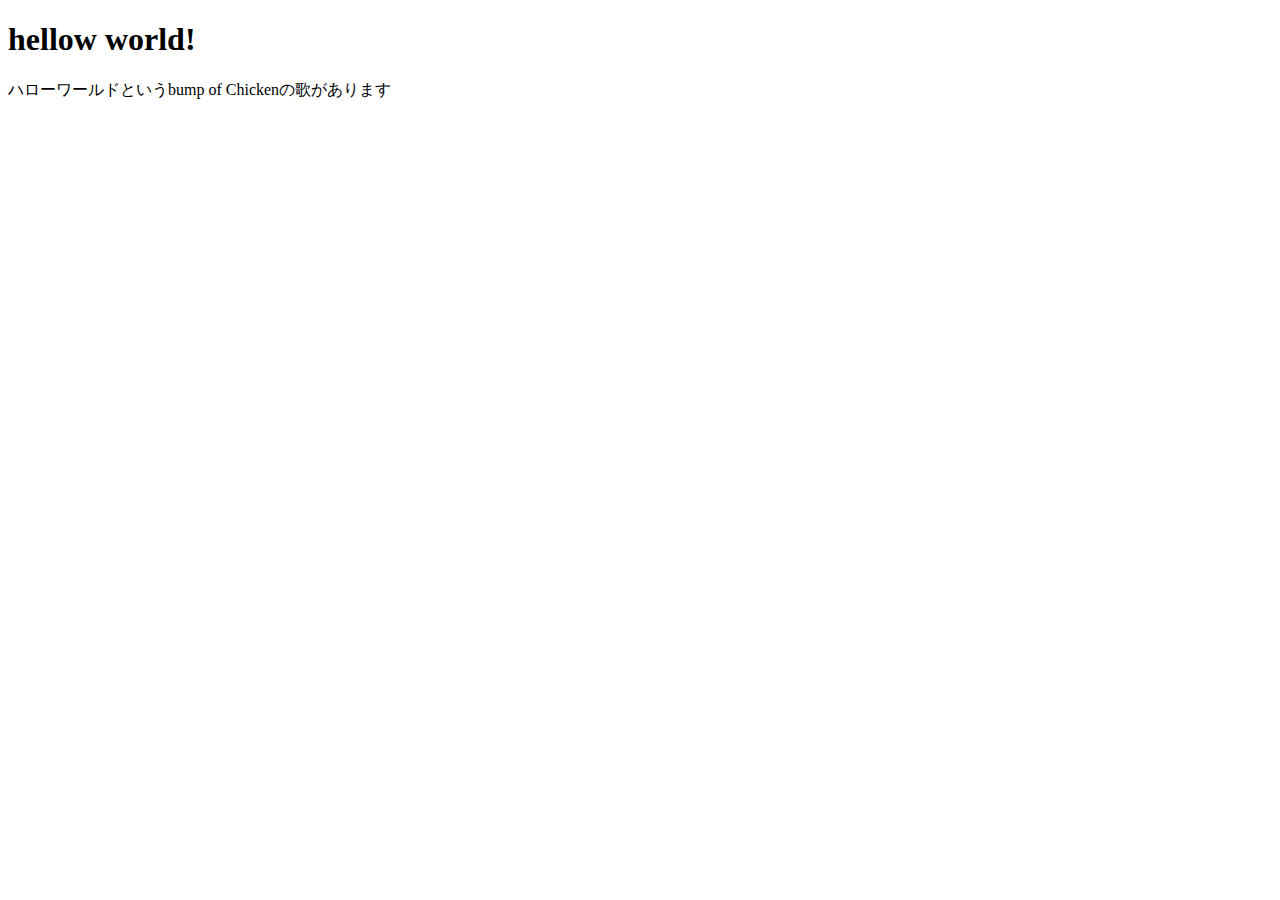
<file: src/php05/index.html>
<!DOCTYPE html>
<html lang="en">
<head>
    <meta charset="UTF-8">
    <meta name="viewport" content="width=device-width, initial-scale=1.0">
    <title>Document</title>
</head>
<body>
    <H1>hellow world!</H1>
    <p>ハローワールドというbump of Chickenの歌があります</p>
</body>
</html>
</file>
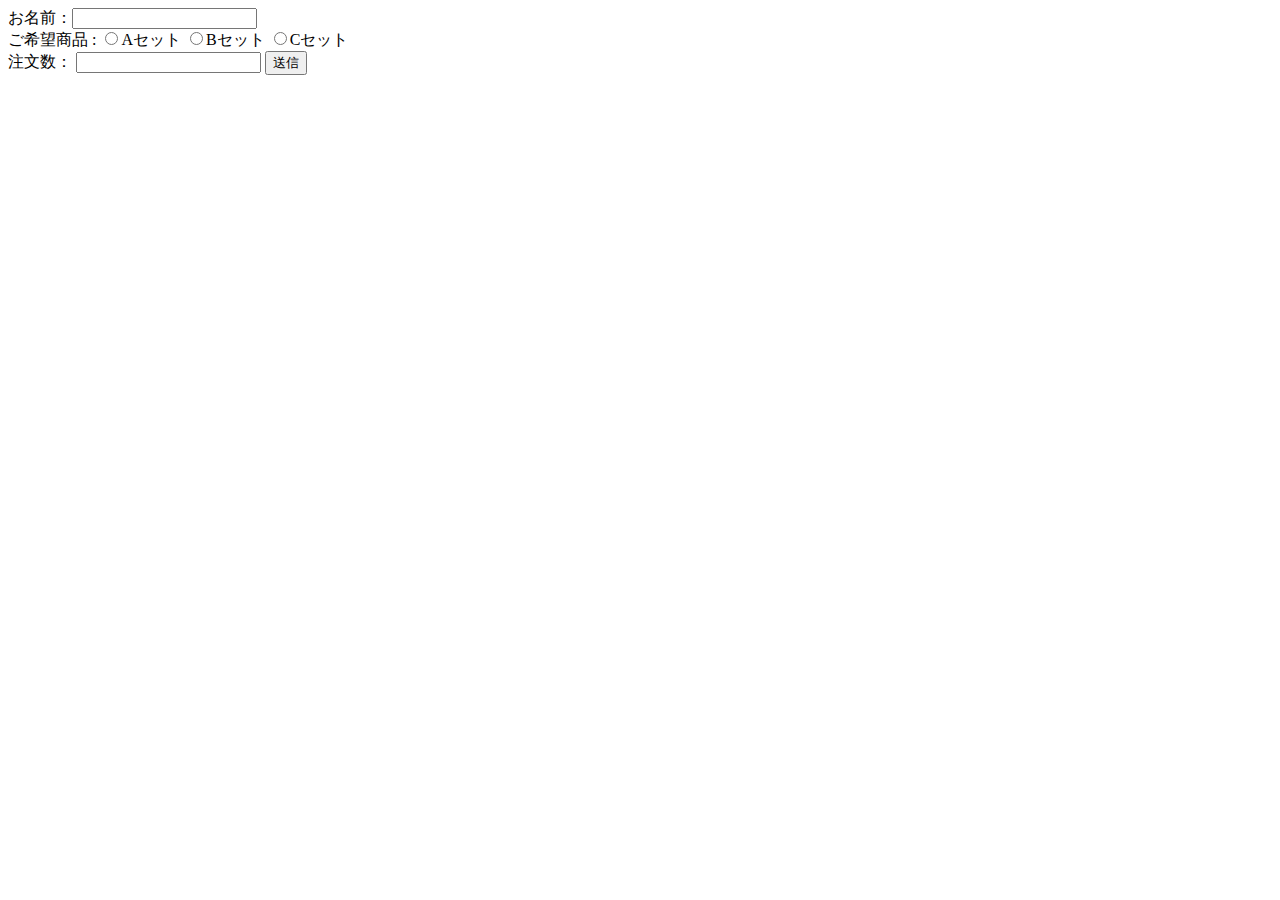
<file: src/php01/config/index.html>
<!DOCTYPE html>
<html lang="en">

<head>
    <meta charset="utf-8">
    <meta name="viewport" content="width=device-width, initial-scale=1.0" />
    <title>Document</title>
</head>

<body>
    <form action="result.php" method="post">
        お名前：<input type="text" name="my_name" />
        <br>
        ご希望商品 :
        <input type="radio" name="choices" value="Aセット" />Aセット
        <input type="radio" name="choices" value="Bセット" />Bセット
        <input type="radio" name="choices" value="Cセット" />Cセット
        <br>
        注文数：
        <input type="number" name="number" value="">
        <input type="submit" value="送信" />
    </form>
</body>

</html>
</file>
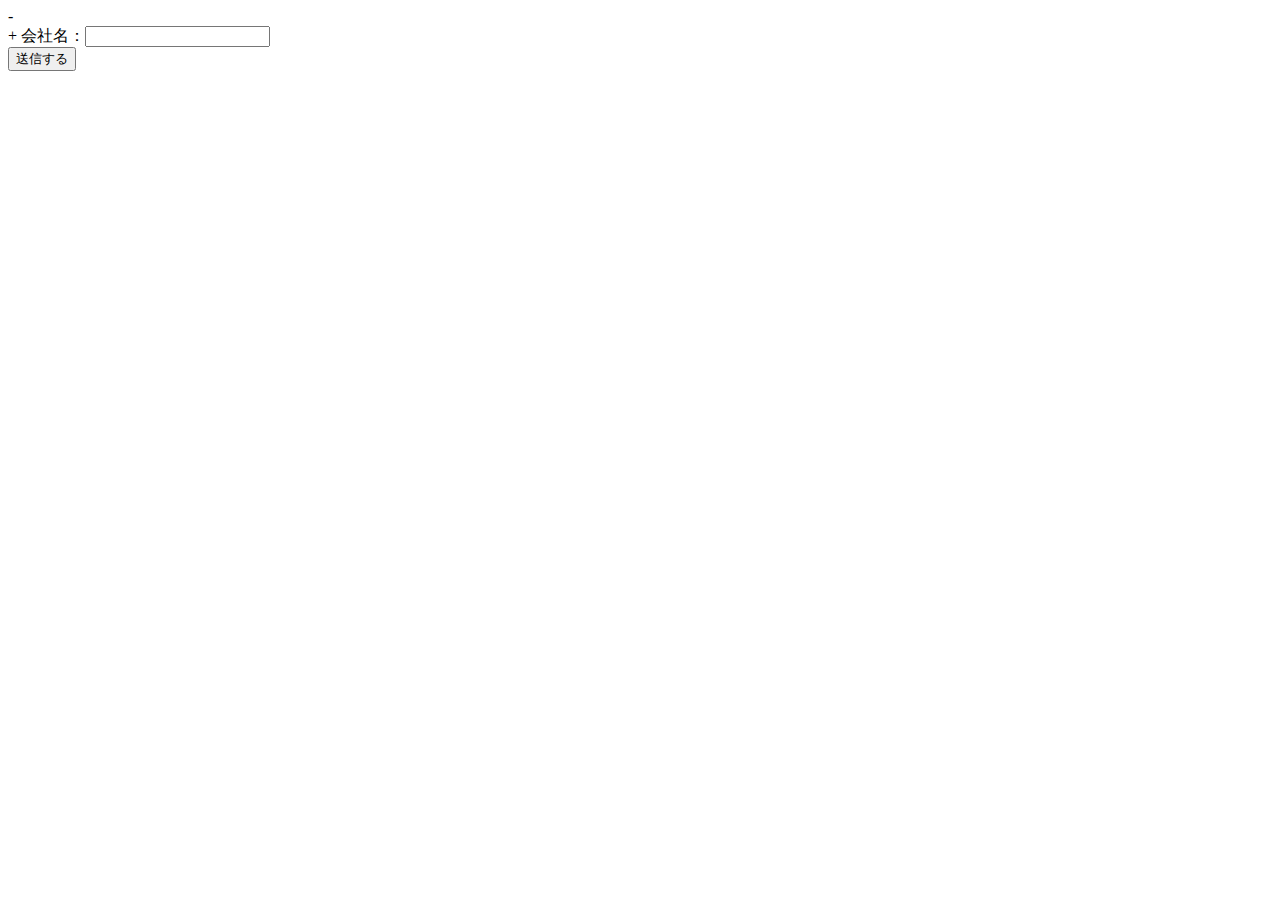
<file: src/php01/config/course.html>
<!DOCTYPE html>
<html lang="ja">

<head>
  <meta charset="UTF-8">
  <meta name="viewport" content="width=device-width, initial-scale=1.0">
  <title>Document</title>
</head>

<body>
  - <form action="course.php" method="POST">
    + <form action="course.php" method="GET">
      <label>会社名：<input type="text" name="company"></label>
      <br />
      <input type="submit" name="submit" value="送信する" />
    </form>
</body>

</html>
</file>
